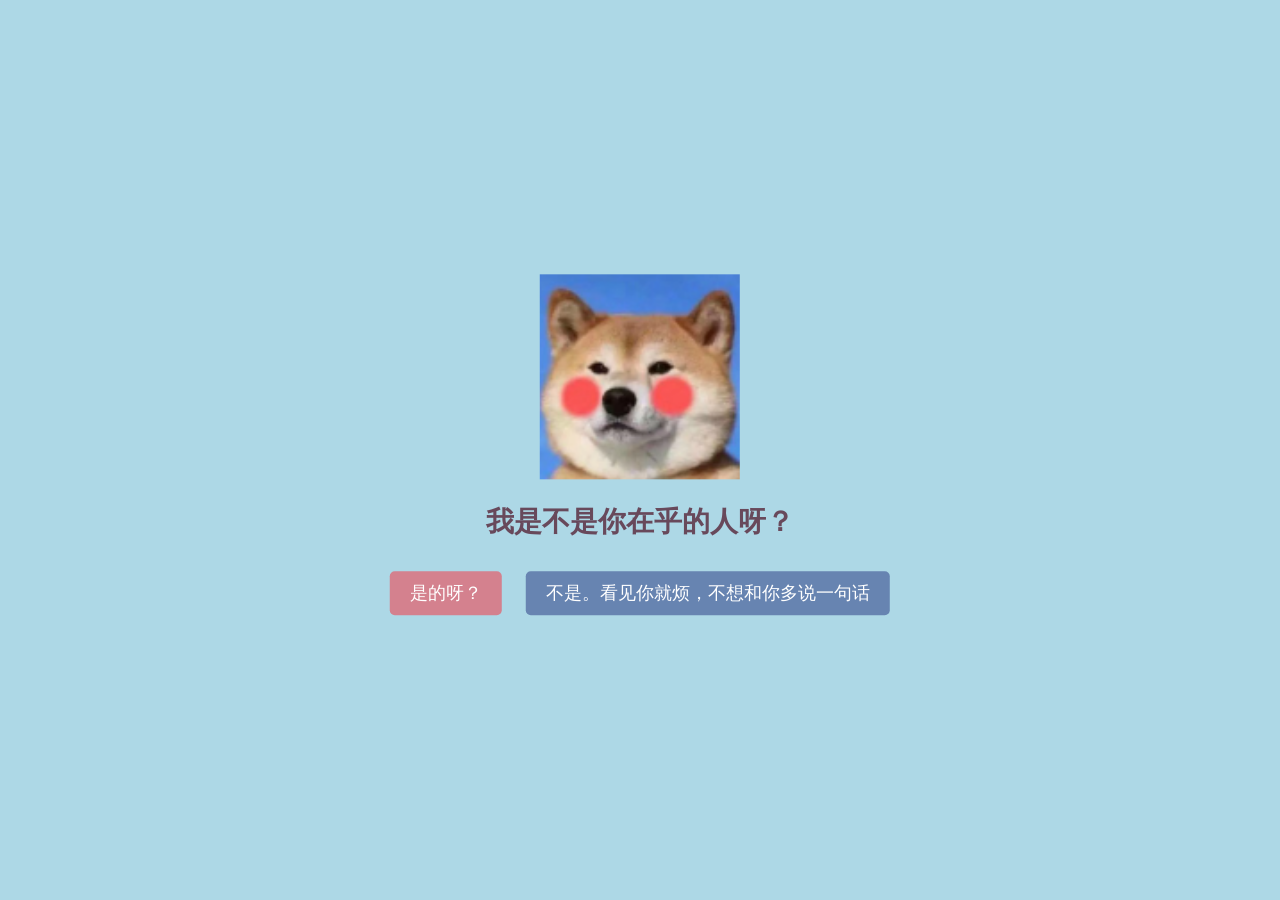
<file: index.html>
<!DOCTYPE html>
<html lang="zh-CN">
<head>
    <meta charset="UTF-8">
    <meta name="viewport" content="width=device-width, initial-scale=1.0">
    <title>我是不是你在乎的人呀？</title>
    <link rel="stylesheet" href="index.css">

</head>
<body>
    <div class="container">
        <img id="mainImage" src="images/脸红.png" alt="爱心">
        <h1 id="question">我是不是你在乎的人呀？</h1>
        <div class="buttons">
            <button id="yes">是的呀？</button>
            <button id="no">不是。看见你就烦，不想和你多说一句话</button>
        </div>
    </div>
    <script src="index.js"></script>
</body>
</html>
</file>
<file: index.css>
body {
    background-color: #ADD8E6; /* 浅粉色 */
    text-align: center;
    font-family: Arial, sans-serif;
    margin: 0;
    padding: 0;
    display: flex;
    justify-content: center;
    align-items: center;
    height: 100vh;
}

.container {
    width: 90%; /* 适应手机屏幕宽度 */
    max-width: 500px; /* 最大宽度限制 */
}

#mainImage {
    width: 100%; /* 图片宽度自适应容器 */
    max-width: 200px; /* 最大宽度限制 */
    transition: all 0.3s ease;
}

h1 {
    font-size: 5vw; /* 字体大小根据视口宽度变化 */
    color: #68495b;
    margin: 20px 0; /* 增加上下间距 */
}

button {
    font-size: 4vw; /* 字体大小根据视口宽度变化 */
    padding: 10px 20px;
    border: none;
    border-radius: 5px;
    cursor: pointer;
    margin: 10px;
    transition: all 0.3s ease;
}

#yes {
    background-color: #d4818e; /* 粉色 */
    color: white;
}

#no {
    background-color: #6784b1; /* 蓝色 */
    color: white;
    position: relative;
}

.yes-screen {
    position: fixed;
    top: 0;
    left: 0;
    width: 100vw;
    height: 100vh;
    background-color: #ffdae0; /* 粉色 */
    display: flex;
    flex-direction: column;
    align-items: center;
    justify-content: center;
}

.yes-text {
    font-size: 7vw; /* 字体大小根据视口宽度变化 */
}

.yes-image {
    width: 50%; /* 图片宽度自适应容器 */
    max-width: 300px; /* 最大宽度限制 */
}

/* 电脑端样式优化 */
@media (min-width: 768px) {
    body {
        display: block;
    }

    .container {
        position: absolute;
        top: 50%;
        left: 50%;
        transform: translate(-50%, -50%);
        width: auto;
        max-width: none;
    }

    #mainImage {
        width: 200px; /* 固定图片宽度 */
    }

    h1 {
        font-size: 28px; /* 固定字体大小 */
        margin: 20px 0;
    }

    button {
        font-size: 18px; /* 固定字体大小 */
    }

    .yes-text {
        font-size: 36px; /* 固定字体大小 */
    }

    .yes-image {
        width: 300px; /* 固定图片宽度 */
    }
}
</file>
